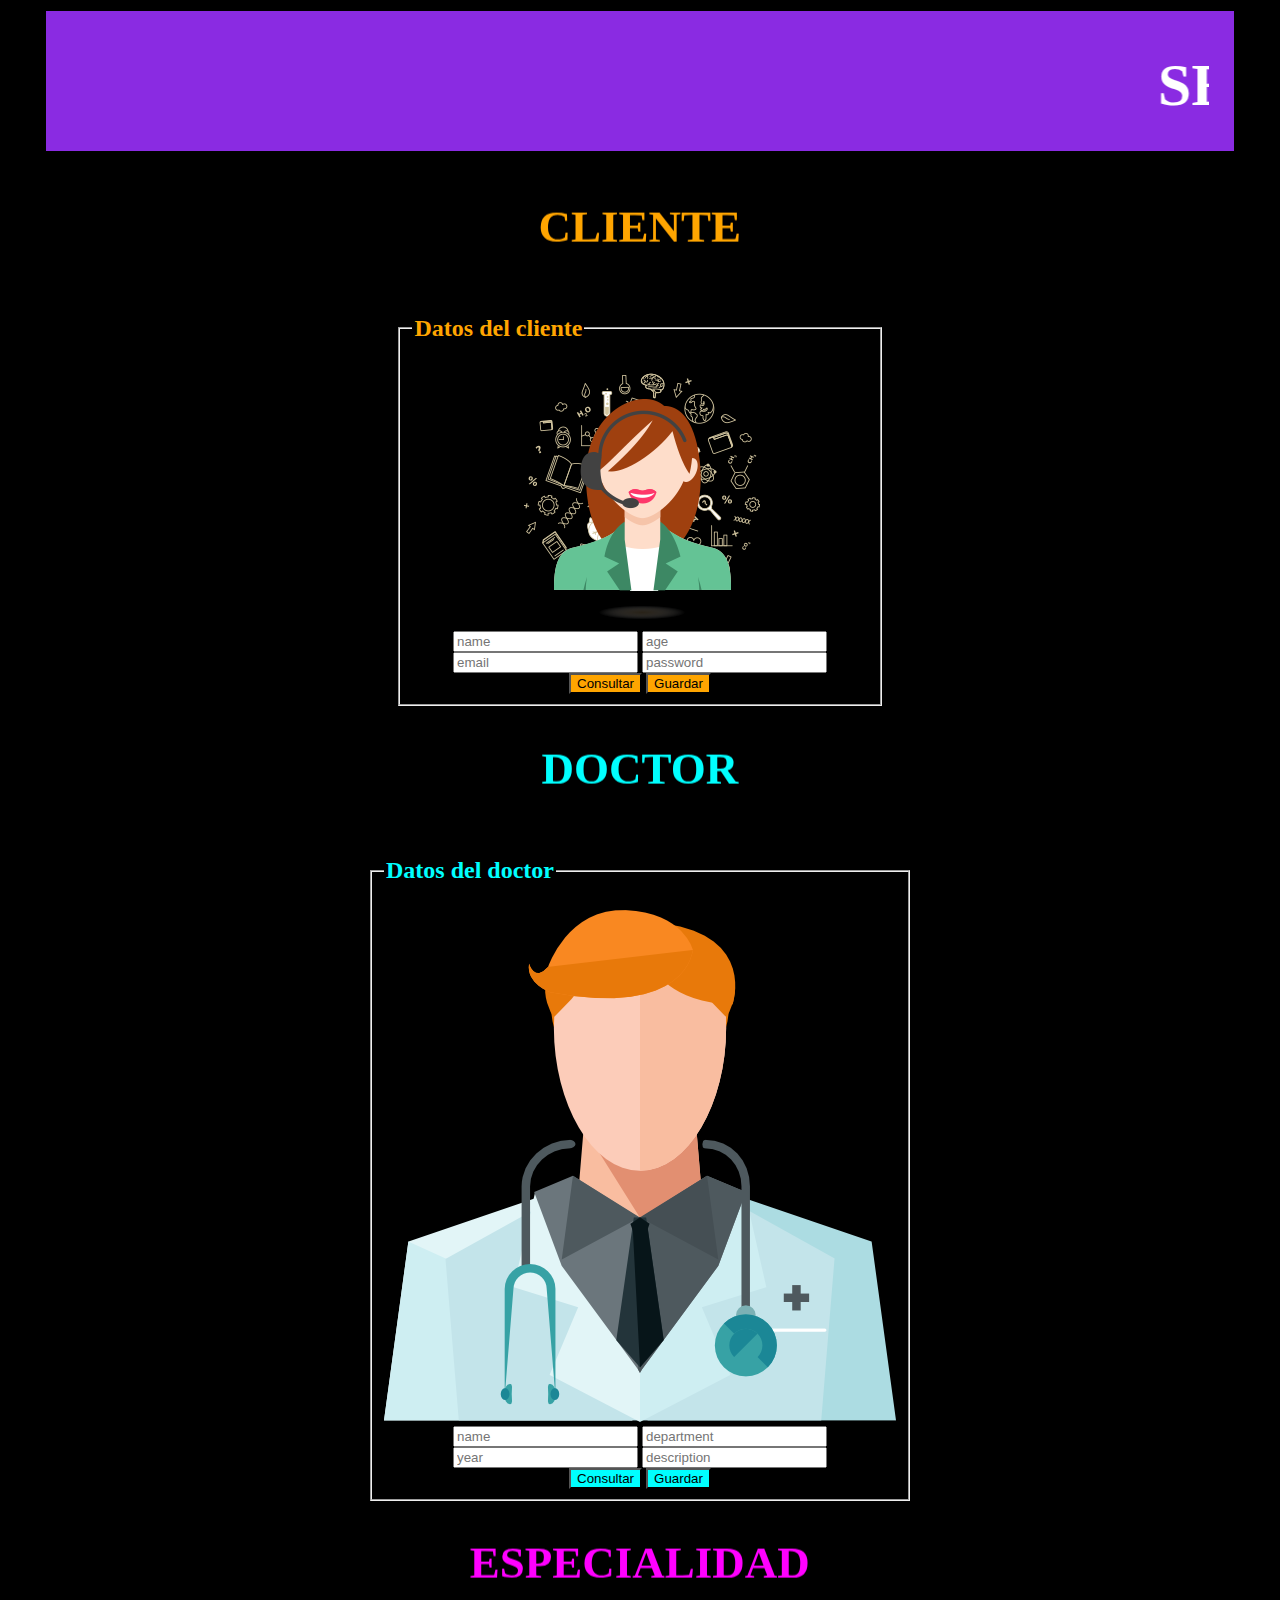
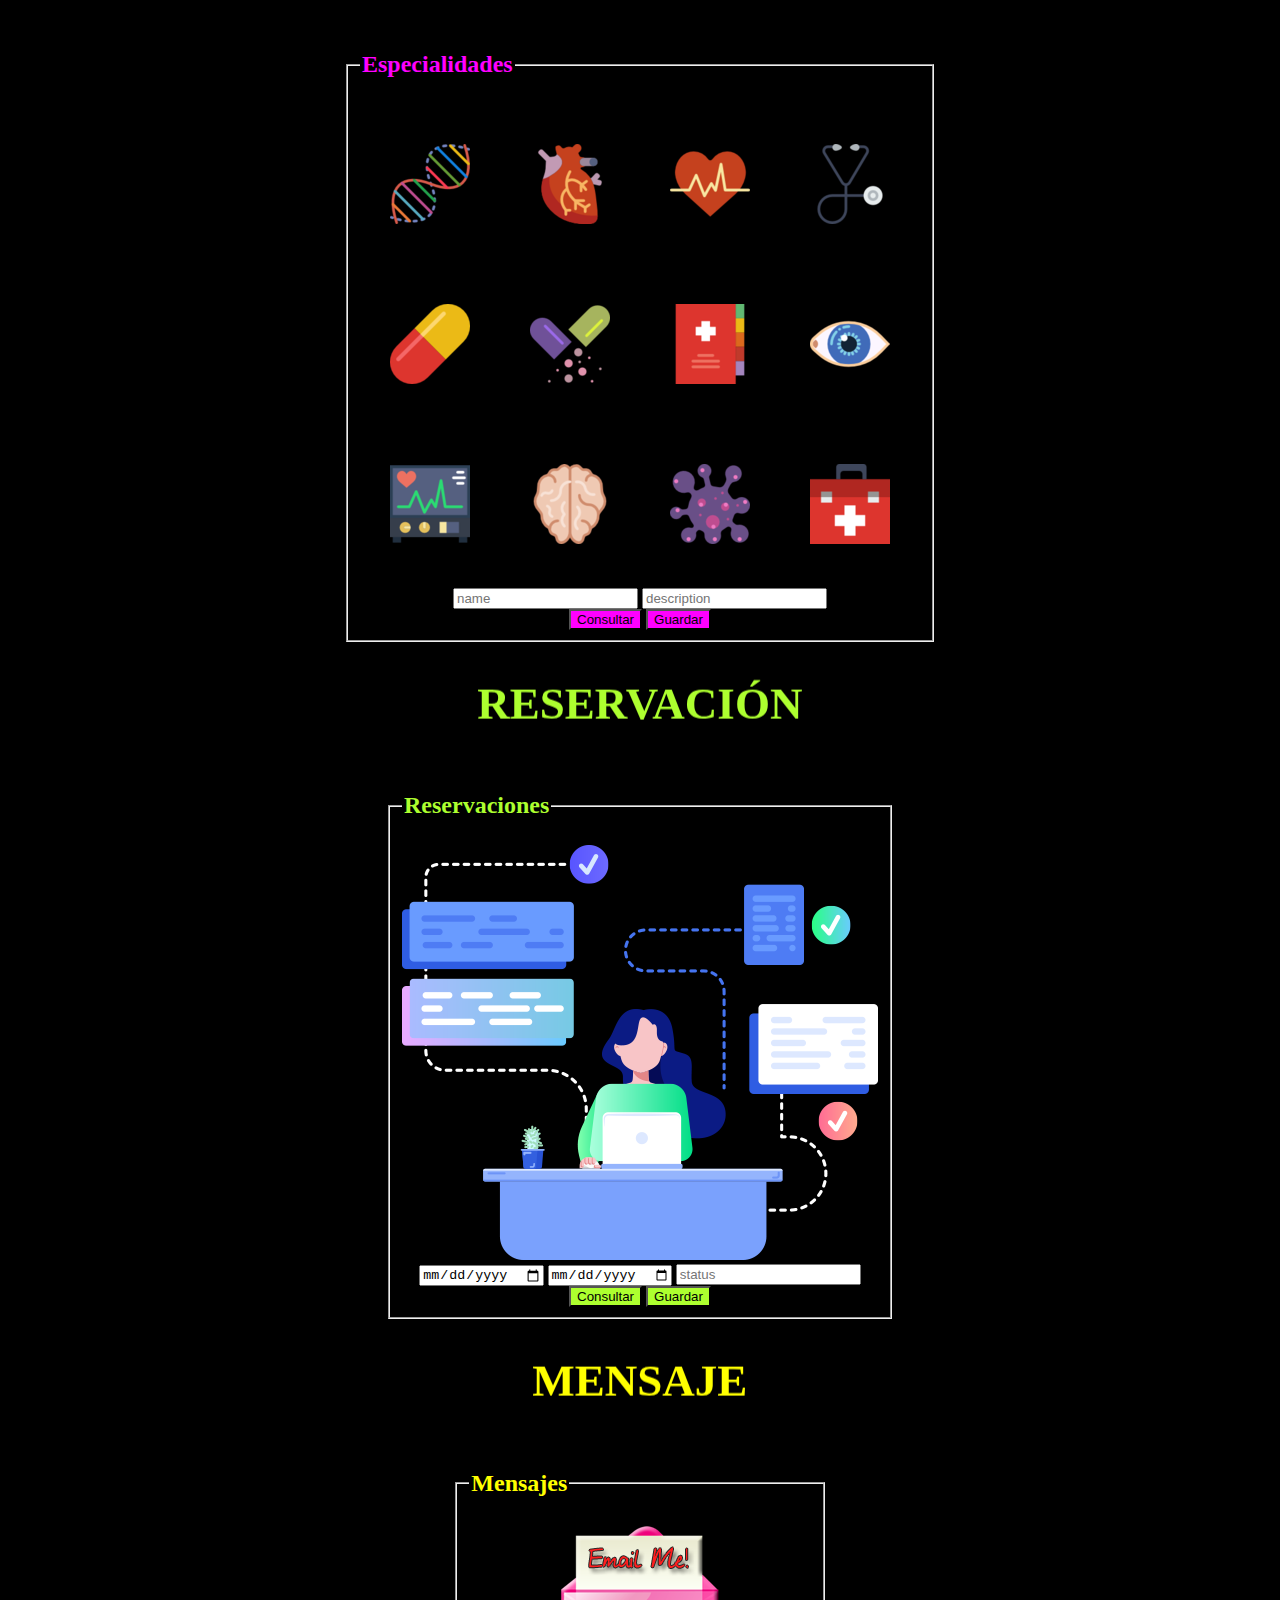
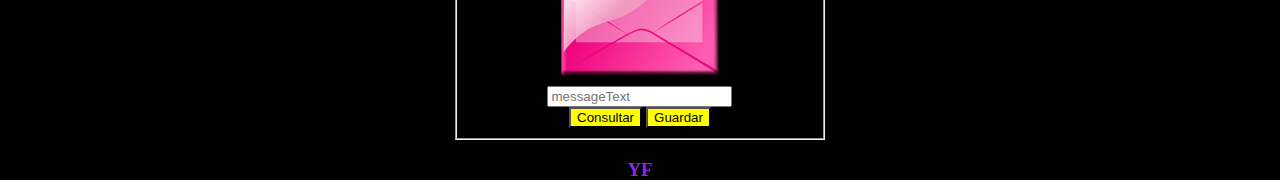
<file: index.html>
<!DOCTYPE html>
<html>
<head>
    <title> Bienvenido a Servicios Médicos </title>
    <meta charset="utf-8">
    <meta name="description" content="Este es un documento HTML5">
    <meta name="keywords" content="HTML, CSS, JavaScript">
    <link rel="stylesheet" href="miEstilo.css">
    <script src="https://ajax.googleapis.com/ajax/libs/jquery/3.6.0/jquery.min.js"></script>
    <script type="text/javascript" src="js/misFunciones.js"></script>
</head>
<body bgcolor="black">
<center>

<header id="cabecera"> 
<marquee behavior="scroll" ><h1>SERVIMÉDICOS<h1></marquee>
</head>

<div>
<marquee style="color:orange; text-align: center; font-size: 30px;"   behavior="scroll" direction="down" ><h2>CLIENTE<h2></marquee>
<fieldset style= "width: 40%">
    <legend style="color:orange"><h2>Datos del cliente</h2></legend>
<div>
    <img src="img/cliente.png">
    <input type="text" id="name" placeholder="name">
    <input type="number" id="age" placeholder="age">
    <input type="text" id="email" placeholder="email">
    <input type="text" id="password" placeholder="password">
</div>
<button style= "background-color:orange;" onclick="consultarCliente()">Consultar</button>
<button style= "background-color:orange;" onclick="guardarCliente()">Guardar</button>
</fieldset>
<div id="resultado1"></div>


<marquee style="color:cyan; text-align: center;font-size: 30px" behavior="scroll" direction="down" ><h2>DOCTOR</h2></marquee>
<fieldset style= "width: 20%" >
    <legend style="color:cyan"><h2>Datos del doctor</h2></legend>
<div>
    <img src="img/doctor.png">
    <input type="text" id="doctorName" placeholder="name">
    <input type="number" id="department" placeholder="department">
    <input type="number" id="year" placeholder="year">
    <input type="text" id="description" placeholder="description">
</div>
<button style= "background-color:cyan;"onclick="consultarDoctor()">Consultar</button>
<button style= "background-color: cyan;"onclick="guardarDoctor()">Guardar</button>
</fieldset>
<div id="resultado2"></div>


<marquee style="color:magenta; text-align: center;font-size: 30px" behavior="scroll" direction="down"><h2>ESPECIALIDAD</h2></marquee>
<fieldset style="width: 20%" >
    <legend style= "color:magenta"><h2>Especialidades</h2></legend>
<div>
    <img src="img/specialty.png">
    <input  type="text" id="specialtyName" placeholder="name">
    <input  type="text" id="specialtyDescription" placeholder="description">
</div>
<button style= "background-color:magenta;" onclick="consultarEspecialidad()">Consultar</button>
<button style= "background-color:magenta;" onclick="guardarEspecialidad()">Guardar</button>
</fieldset>
<div id="resultado3"></div>


<marquee style="color:greenyellow; text-align: center;font-size: 30px" behavior="scroll" direction="down"><h2>RESERVACIÓN</h2></marquee>
<fieldset style="width: 20%" >
    <legend style= "color:greenyellow"><h2>Reservaciones</h2></legend>
<div>
    <img src="img/reservation.png">
    <input  type="date" id="startDate" placeholder="startDate">
    <input  type="date" id="devolutionDate" placeholder="devolutionDate">
    <input  type="text" id="status" placeholder="status">
</div>
<button style= "background-color:greenyellow;" onclick="consultarReservacion()">Consultar</button>
<button style= "background-color:greenyellow;" onclick="guardarReservacion()">Guardar</button>
</fieldset>
<div id="resultado4"></div>


<marquee style="color:yellow; text-align: center;font-size: 30px" behavior="scroll" direction="down"><h2>MENSAJE</h2></marquee>
<fieldset style="width: 30%" >
    <legend style= "color:yellow"><h2>Mensajes</h2></legend>
<div>
    <img src="img/message.png">
    <input  type="text" id="messageText" placeholder="messageText">
</div>
<button style= "background-color:yellow;" onclick="consultarMensaje()">Consultar</button>
<button style= "background-color:yellow;" onclick="guardarMensaje()">Guardar</button>
</fieldset>
<div id="resultado5"></div>
</div>
<h3 style="color:blueviolet">YF</h3>
</center>
</body>
</html>
</file>
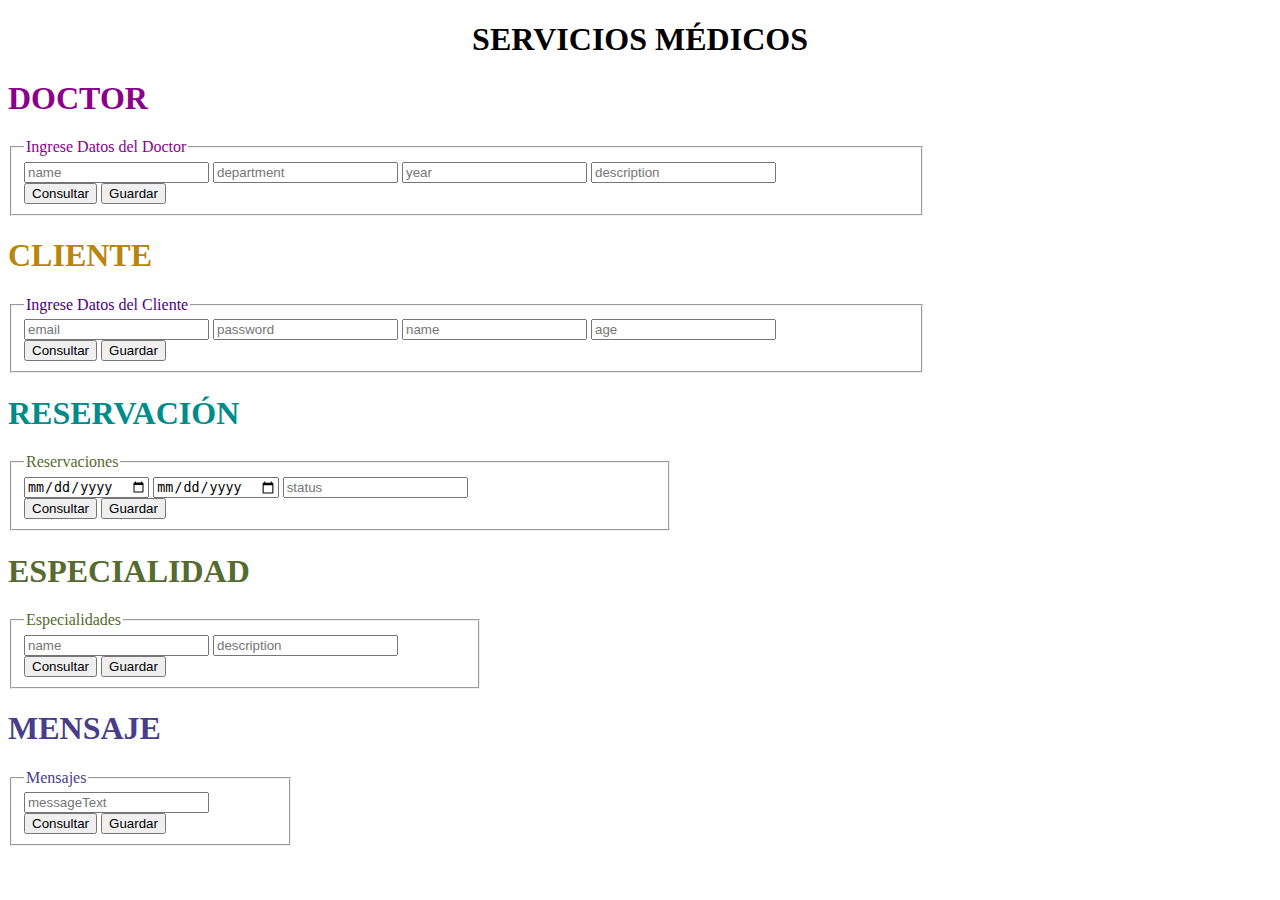
<file: SeviciosMedicos/index.html>
<!DOCTYPE html>

<html>

<head>
    <title> BD Médicos </title>
    <script src="https://ajax.googleapis.com/ajax/libs/jquery/3.6.0/jquery.min.js"></script>
    <script type="text/javascript" src="js/misFunciones.js"></script>
</head>

<body  >

<h1 style="text-align: center;"> SERVICIOS MÉDICOS</h1>


<h1 style="color:darkmagenta" >DOCTOR</h1>
<fieldset style= "width: 70%" >
    <legend style="color:darkmagenta" >Ingrese Datos del Doctor</legend>
<div>
    <input type="text" id="doctorName" placeholder="name">
    <input type="number" id="department" placeholder="department">
    <input type="number" id="year" placeholder="year">
    <input type="text" id="description" placeholder="description">
</div>
<button onclick="consultarDoctor()">Consultar</button>
<button onclick="guardarDoctor()">Guardar</button>
</fieldset>
<div id="resultado1"></div>


<h1 style="color:darkgoldenrod">CLIENTE</h1>
<fieldset style= "width: 70%">
    <legend style="color:indigo">Ingrese Datos del Cliente</legend>
<div>
    <input type="text" id="email" placeholder="email">
    <input type="text" id="password" placeholder="password">
    <input type="text" id="name" placeholder="name">
    <input type="number" id="age" placeholder="age">
</div>
<button onclick="consultarCliente()">Consultar</button>
<button onclick="guardarCliente()">Guardar</button>
</fieldset>
<div id="resultado2"></div>


<h1 style="color:darkcyan">RESERVACIÓN</h1>
<fieldset style="width: 50%" >
    <legend style= "color:darkolivegreen">Reservaciones</legend>
<div>
    <input  type="date" id="startDate" placeholder="startDate">
    <input  type="date" id="devolutionDate" placeholder="devolutionDate">
    <input  type="text" id="status" placeholder="status">
</div>
<button onclick="consultarReservacion()">Consultar</button>
<button onclick="guardarReservacion()">Guardar</button>
</fieldset>
<div id="resultado3"></div>


<h1 style="color:darkolivegreen">ESPECIALIDAD</h1>
<fieldset style="width: 35%" >
    <legend style= "color:darkolivegreen">Especialidades</legend>
<div>
    <input  type="text" id="specialtyName" placeholder="name">
    <input  type="text" id="specialtyDescription" placeholder="description">
</div>
<button onclick="consultarEspecialidad()">Consultar</button>
<button onclick="guardarEspecialidad()">Guardar</button>
</fieldset>
<div id="resultado4"></div>


<h1 style="color:darkslateblue">MENSAJE</h1>
<fieldset style="width: 20%" >
    <legend style= "color:darkslateblue">Mensajes</legend>
<div>
    <input  type="text" id="messageText" placeholder="messageText">
</div>
<button onclick="consultarMensaje()">Consultar</button>
<button onclick="guardarMensaje()">Guardar</button>
</fieldset>
<div id="resultado5"></div>


</body>

</html>
</file>
<file: miEstilo.css>
#cabecera {
    width: 90%;
    height: 140px;
    padding: 0% 2%;
    background-color:blueviolet;
    border: 3px solid black;
    
    }
    #cabecera h1 {
    font: bold 60px Times New Roam;
    color:white;
    }
</file>
